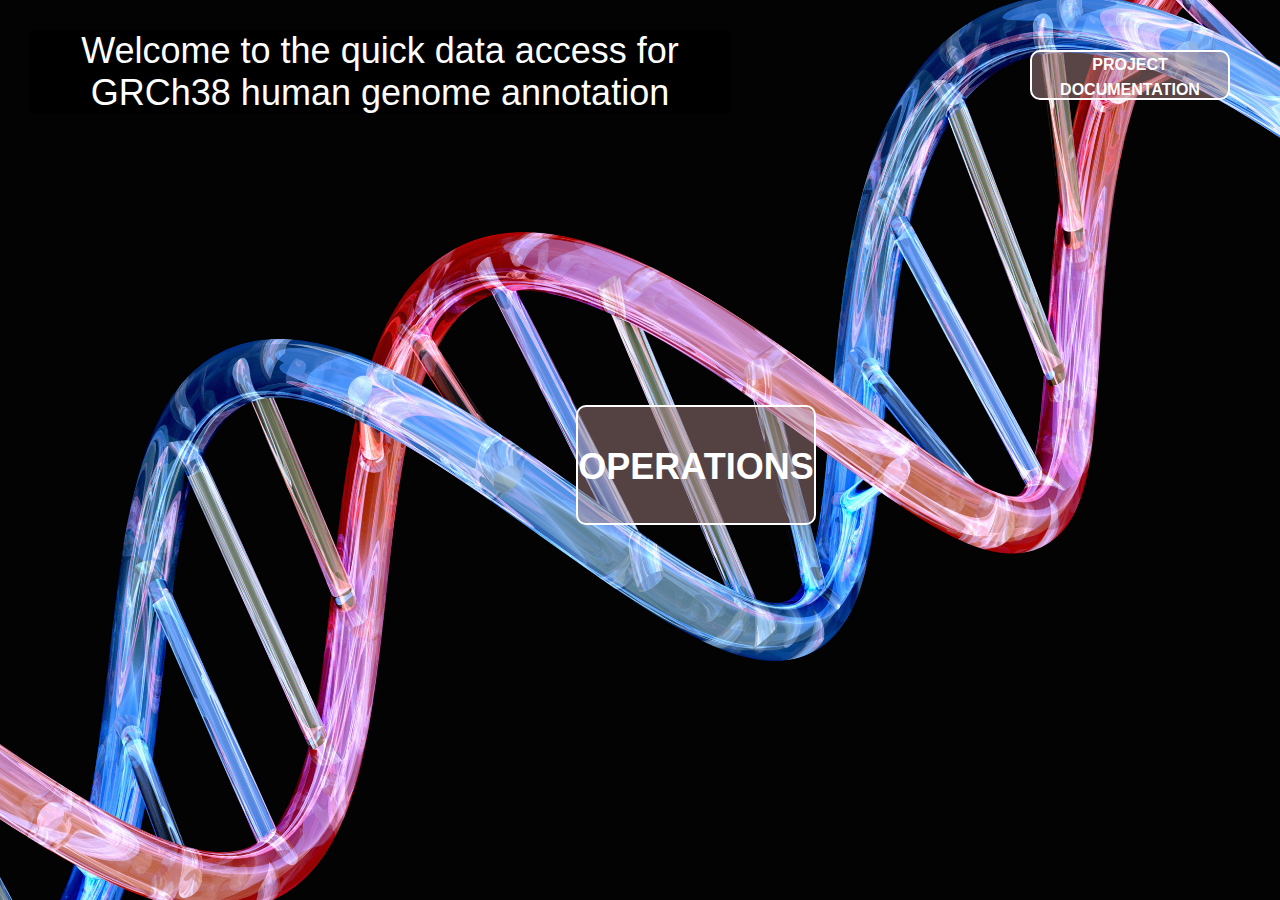
<file: templates/index.html>
<html>
    <head>
        <meta charset="UTF-8">
        <meta http-equiv="X-UA-Compatible" content="IE=edge">
        <meta name="viewport" content="width=device-width, initial-scale=1.0">
        <link rel="stylesheet" href="/static/unique.css">
        <title>Home</title>
    </head>
    <body>
        <div class="background-image">
            <div class="button-doc">
                    <a href="/documentation" target="_blank"><span>PROJECT DOCUMENTATION</span></a>
            </div>
            <div class="header">
                <span>Welcome to the quick data access for GRCh38 human genome annotation</span>
            </div>
            <div class="button-op">
                <a href="/operations" target="_blank"><span>OPERATIONS</span></a>
            </div>
        </div>
    </body>
</html>
</file>
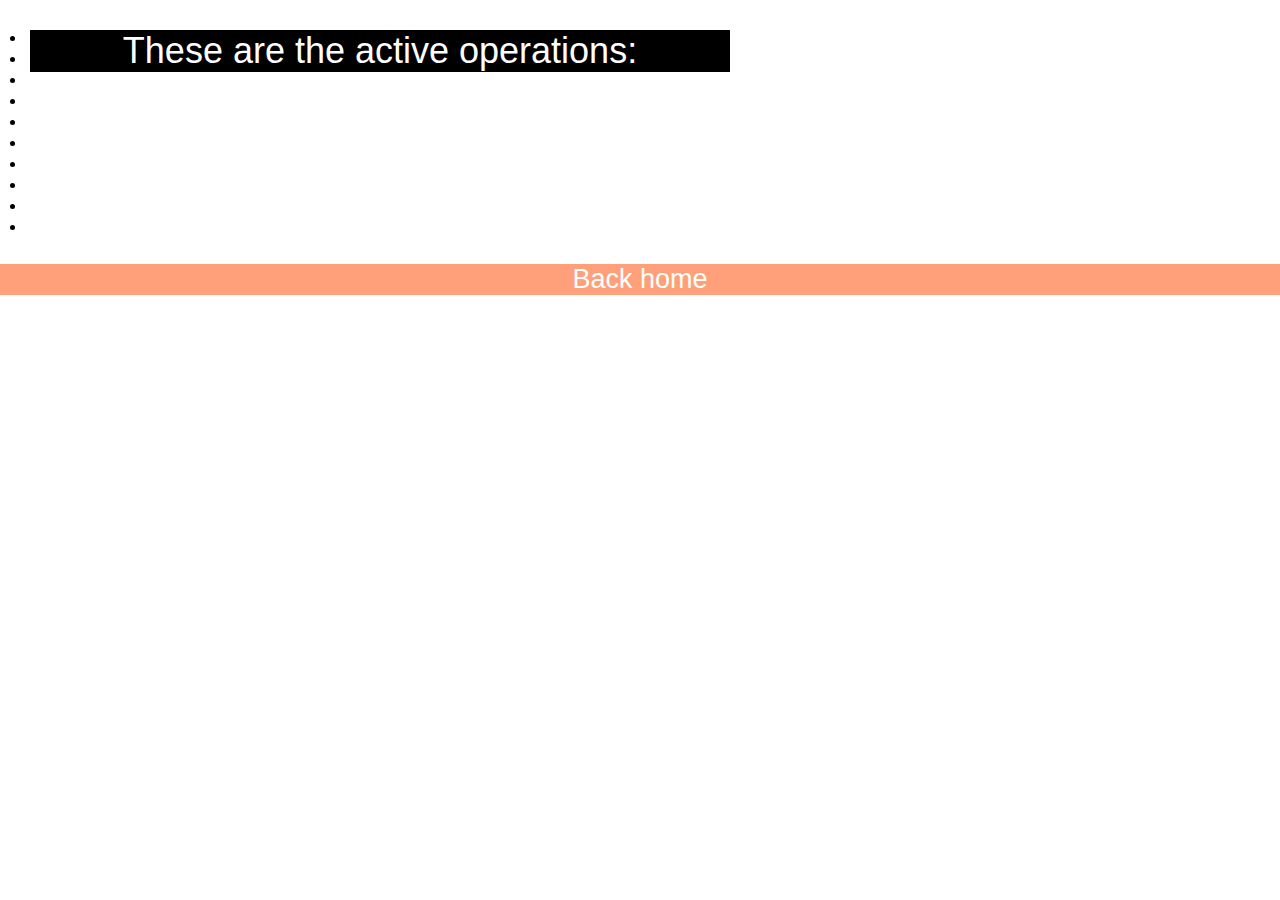
<file: templates/operations.html>
<!DOCTYPE html>
<html lang="en">
<head>
    <meta charset="UTF-8">
    <meta http-equiv="X-UA-Compatible" content="IE=edge">
    <meta name="viewport" content="width=device-width, initial-scale=1.0">
    <link rel="stylesheet" href="/static/unique.css">
    <title>Active Operations</title>
</head>
<body>
    <div class="banner"></div>
    <div class="header">
        These are the active operations:
    </div>
    <div class="content">
        <ul>
            <li><a href="/basicInfo" target="_blank">basicInfo</a></li>
            <li><a href="/FeaturesCount" target="_blank">FeaturesCount</a></li>
            <li><a href="/ListID" target="_blank">List IDs</a></li>
            <li><a href="/ListTypes" target="_blank">ListTypes</a></li>
            <li><a href="/EntriesCount" target="_blank">EntriesCount</a></li>
            <li><a href="/EntireChromosomes" target="_blank">EntireChromosomes</a></li>
            <li><a href="/UnassembledSeq" target="_blank">UnassembledSeq</a></li>
            <li><a href="/EHselect" target="_blank">EHselect</a></li>
            <li><a href="/EHentries" target="_blank">EHentries</a></li>
            <li><a href="/EHGeneNames" target="_blank">EHGeneNames</a></li>
        </ul>
    </div>
    <div class = 'backhome'>
        <a href="/" >Back home</a>
    </div>
</body>
</html>
</file>
<file: static/unique.css>
*{
    box-sizing: border-box;
    padding: 0;
    margin: 0;
    font-family:sans-serif;
}

a{
    text-decoration: none;
}

a:link{
    color: white;
}

a:visited{
    color:wheat;
}

.background-image{
    height: 100vh;
    background-image: url("background.jpg");
    background-size: cover; 
    background-position: center;
    background-repeat: no-repeat;
}

.button-doc{
    position: absolute;
    right:50px;
    top:50px;
    background-color: rgba(167, 130, 130, 0.527);
    color: rgb(12, 165, 236);
    border-color: white;
    border-style: solid;
    border-width: 2px;
    font-weight:600;
    height: 50px;
    width: 200px;
    border-radius: 10px;
    cursor: pointer;
    transition: background-color 0.33s, color 0.33s;
    text-align:center;
    line-height:25px;
}

.button-doc:hover {
    background-color:rgba(79, 100, 110, 0.438) ;
    color:white;
    opacity: 0.7;
}

.button-doc:active{
    background-color:rgba(59, 79, 88, 0.486) ;
    color:white;
    opacity: 1;
}

.button-op{
    color:white;
    background-color: rgba(167, 130, 130, 0.493);
    width: 240px;
    height: 120px;
    border: 2px solid white;
    position: relative;
    top: 45%;
    left: 45%;
    font-weight:600;
    text-align: center;
    line-height: 120px;
    border-radius: 10px;
    font-size:4vh;
}

.button-op:hover {
    background-color:rgba(79, 100, 110, 0.438) ;
    color:white;
    opacity: 0.7;
}

.button-op:active{
    background-color:rgba(59, 79, 88, 0.486) ;
    color:white;
    opacity: 1;
}

button span{
    border:1px solid red;
}
.header{
    position: absolute;
    left:30px;
    top:30px;
    font-size: 4vh;
    background-color: black;
    color:white;
    width:700px;
    text-align:center;
}

.header-home{
    width: 100%;
    font-size: 4vh;
    background-color: plum;
    text-align: center;
    vertical-align: middle;
    height: 6vh;
}

.content{
    font-family: 'Times New Roman', Times, serif;
    font-size: 2vh;
    outline: 3px;
    padding: 3vh;
}

.home{
    font-size: 3vh;
    padding: 7px 3rem 11px 3rem;
    vertical-align: middle;
    height: min-content;
}

.home:hover{
    background-color: lightpink;
    transition: linear;
    transition-duration: 100ms;
}

.backhome{
    text-align: center;
    font-size: 3vh;
    background-color: lightsalmon;
}

table{
    min-width: 30%;
    
    border: 1px solid;
    border-collapse: collapse;
}
.fullrow{
    width: 100%;
    word-wrap: break-word;
    table-layout: fixed;
}

td,th{
    text-align: center;
    vertical-align: middle;
    border-collapse: collapse;
    padding: 5px;
    border-bottom: 1px solid gray;
}
tr:nth-child(even){
    background-color: beige;
}
th{
    height: 3rem;
}
td{
    word-wrap: break-word;
}
tr,td{
    height: 2rem;
}
tr:hover{
    background-color: lightblue;
    transition: linear;
    transition-duration: 75ms;
}
</file>
